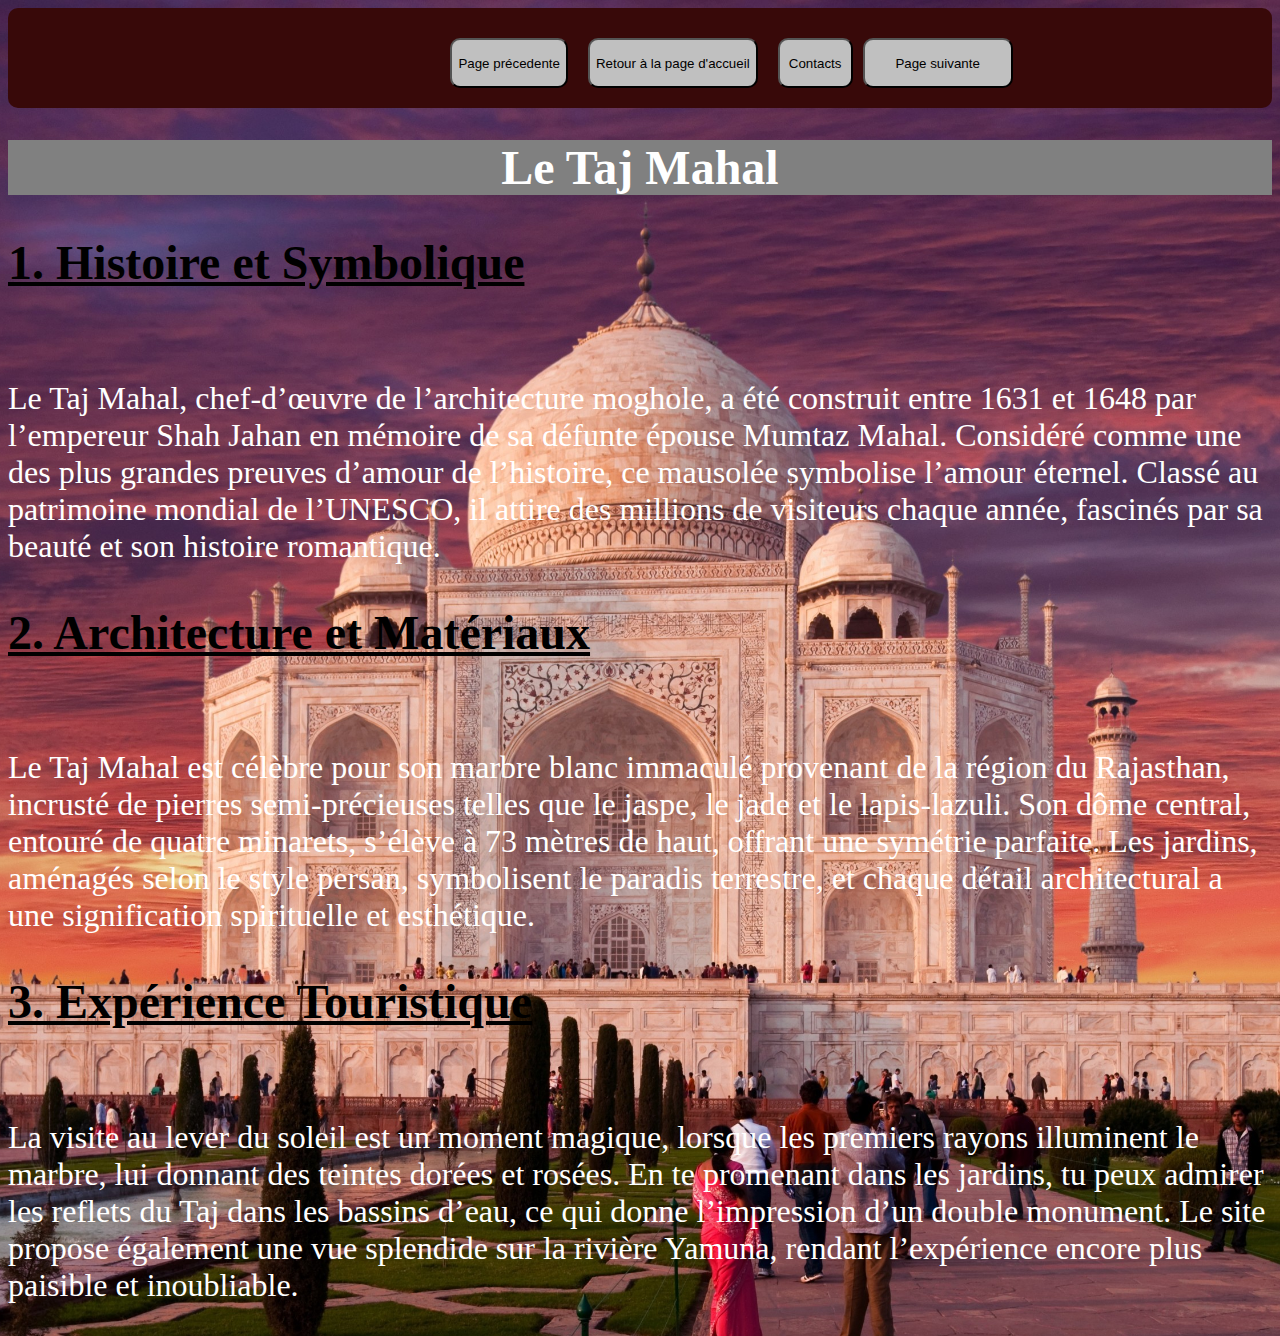
<file: Taj_Mahal.HTML>
<!DOCTYPE html>
<html lang="en">
<head>
    <meta charset="UTF-8">
    <meta name="viewport" content="width=device-width, initial-scale=1.0">
    <title>Inde</title>
    <link rel="stylesheet" href="Taj_Mahal.CSS">
</head>
<body>
    <div id="menu">
        <button id="P"  onclick="window.location.href='Paris.HTML'"> Page précedente</a>
        </button>
            <button id="R"  onclick="window.location.href='Index.HTML'">Retour à la page d'accueil</a>
            </button>
            <button id="C"  onclick="window.location.href='Contacts.HTML'">Contacts</a>
            </button>
            <button id="S"  onclick="window.location.href='Statue.HTML'">Page suivante</a>
            </button>
 </div>
 <h1>Le Taj Mahal</h1>
 <p></p>
 <h2>1. Histoire et Symbolique</h2><br>
<p>Le Taj Mahal, chef-d’œuvre de l’architecture moghole, 
a été construit entre 1631 et 1648 par l’empereur Shah 
Jahan en mémoire de sa défunte épouse Mumtaz Mahal. Considéré 
comme une des plus grandes preuves d’amour de l’histoire, ce mausolée 
symbolise l’amour éternel. Classé au patrimoine mondial de l’UNESCO, 
il attire des millions de visiteurs chaque année, fascinés par sa beauté et son histoire romantique.</p>

<h2>2. Architecture et Matériaux</h2><br>
<p>Le Taj Mahal est célèbre pour son marbre blanc immaculé provenant de la 
région du Rajasthan, incrusté de pierres semi-précieuses telles que le jaspe, 
le jade et le lapis-lazuli. Son dôme central, entouré de quatre minarets, s’élève 
à 73 mètres de haut, offrant une symétrie parfaite. Les jardins, aménagés selon le 
style persan, symbolisent le paradis terrestre, et chaque détail architectural a une 
signification spirituelle et esthétique.</p>

<h2>3. Expérience Touristique</h2><br>
<p>La visite au lever du soleil est un moment magique, lorsque les premiers rayons 
illuminent le marbre, lui donnant des teintes dorées et rosées. En te promenant
 dans les jardins, tu peux admirer les reflets du Taj dans les bassins d’eau, ce 
 qui donne l’impression d’un double monument. Le site propose également une vue 
 splendide sur la rivière Yamuna, rendant l’expérience encore plus paisible et inoubliable.</p>
</file>
<file: Taj_Mahal.CSS>
h1{
    text-align: center;
    font-size: xxx-large;
    background-color: gray;
}
img{
    text-align: center;
    margin: auto;
}
body{
    background-image: url(536269.jpg);
    background-size: cover;
    background-repeat: no-repeat;
    background-position: center;
    color: white;
    text-align: left;
}
p{
    font-size: xx-large;
}
h2{
    font-size: xxx-large;
    text-align: left;
    color: black;
    text-decoration: underline;
}
#menu{
    background-color: rgb(56, 9, 9);
    display: flex;
    height: 100px;
    text-align: center;
    margin: auto;
    border-radius: 10px;
}
#R{
    border-radius: 10px;
    margin-top: 30px;
    height: 50px;
    background-color: silver;
    margin-left: 10px;
    margin-right: 10px;
} 
#C{
    border-radius: 10px;
    margin-top: 30px;
    height: 50px;
    background-color: silver;
    width: 75px;
    margin-left: 10px;
    margin-right: 10px;
}
#P{
    border-radius: 10px;
    margin-top: 30px;
    height: 50px;
    background-color: silver;
    margin-left: 35%;
    margin-right: 10px;
}
#S{
    height: 50px;
    border-radius: 10px;
    margin-top: 30px;
    background-color: silver;
    margin-right: 3%;
    width: 150px
}
button a:hover{
    background-color: gold;
}
</file>
